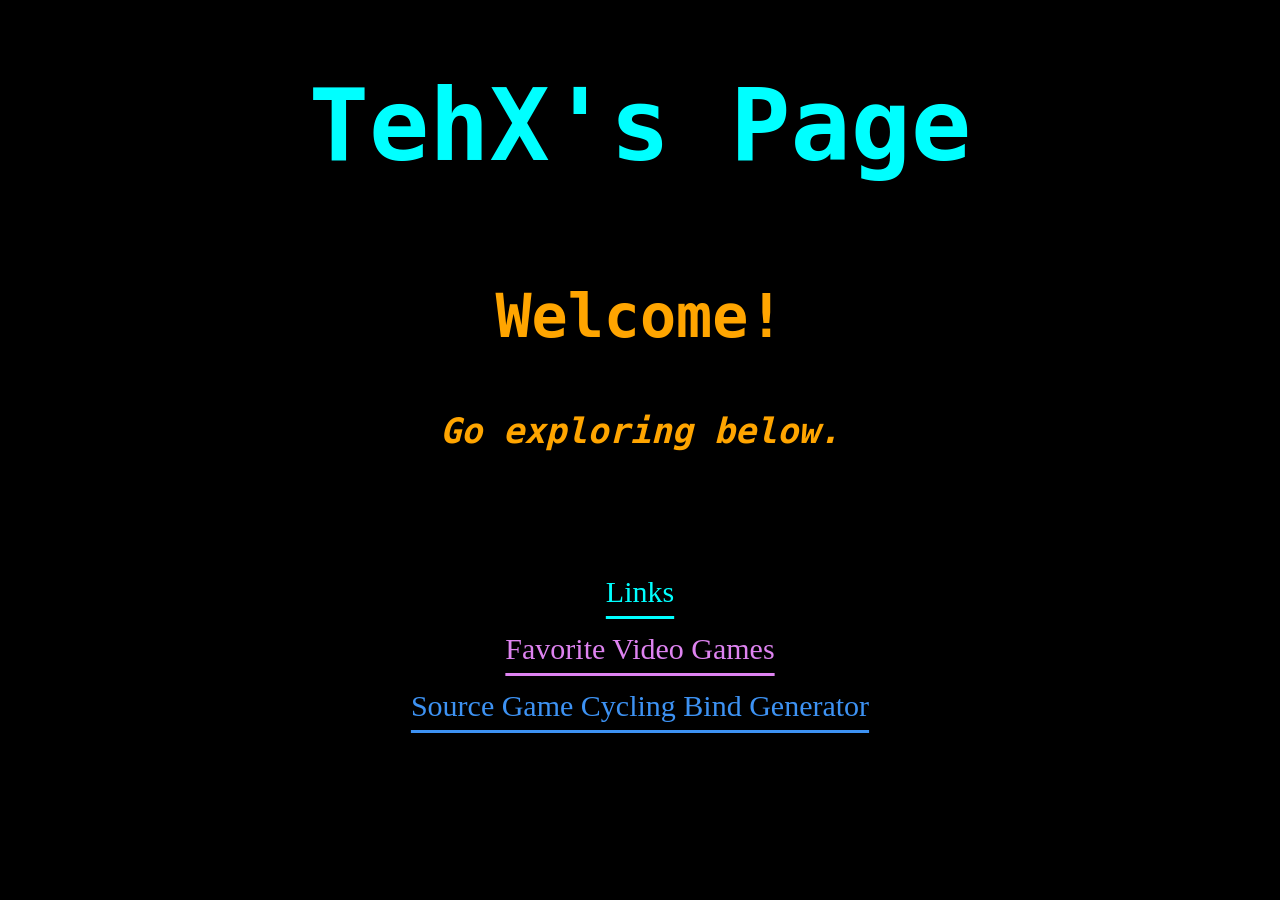
<file: index.html>
<!DOCTYPE html>
<html lang="en-US">
    <title> TehX: Home </title>
    <link rel="icon" href="favicon.svg">

    <!-- Disable Dark Reader, website is already dark. -->
    <meta name="darkreader-lock">

    <style>
        html
        {
            background-color: black;
        }

        body
        {
            color: orange;
            text-align: center;
        }

        .mid-body
        {
            font-family: monospace;
        }

        .title-text
        {
            color: aqua;
            align-self: center;
            text-align: center;
            font-size: 100px;
            font-family: monospace, 'Courier New', Arial, Helvetica, sans-serif;
        }

        a[class="Link"]
        {
            color: rgb(107, 134, 255);
            text-underline-offset: 40%;
            font-style: normal;
            font-size: 150%;
            max-width: fit-content;
        }
    </style>

    <head>
        <h1 class="title-text">TehX's Page</h1>
    </head>

    <body role="main">
        <div class="mid-body">
            <h1 style="font-size: 60px; padding-top: 30px;">
                <b> Welcome! </b>
            </h1>
            <h1 style="font-size: 35px; font-style: italic; padding-top: 20px; padding-bottom: 100px;">
                Go exploring below.
            </h1>
        </div>

        <div style="font-size: 20px;">
            <a class="Link" href="links.html" style="color: aqua; padding-bottom: 30px;;">
                Links
            </a>
            <br><br>
            <a class="Link" href="favorite_video_games.html" style="color: rgb(222, 131, 240); padding-bottom: 30px;">
               Favorite Video Games
            </a>
            <br><br>
            <a class="Link" href="source_cycling_bind_generator.html" style="color: rgb(61, 146, 243); padding-bottom: 30px;">
               Source Game Cycling Bind Generator
            </a>
        </div>
    </body>
</html>
</file>
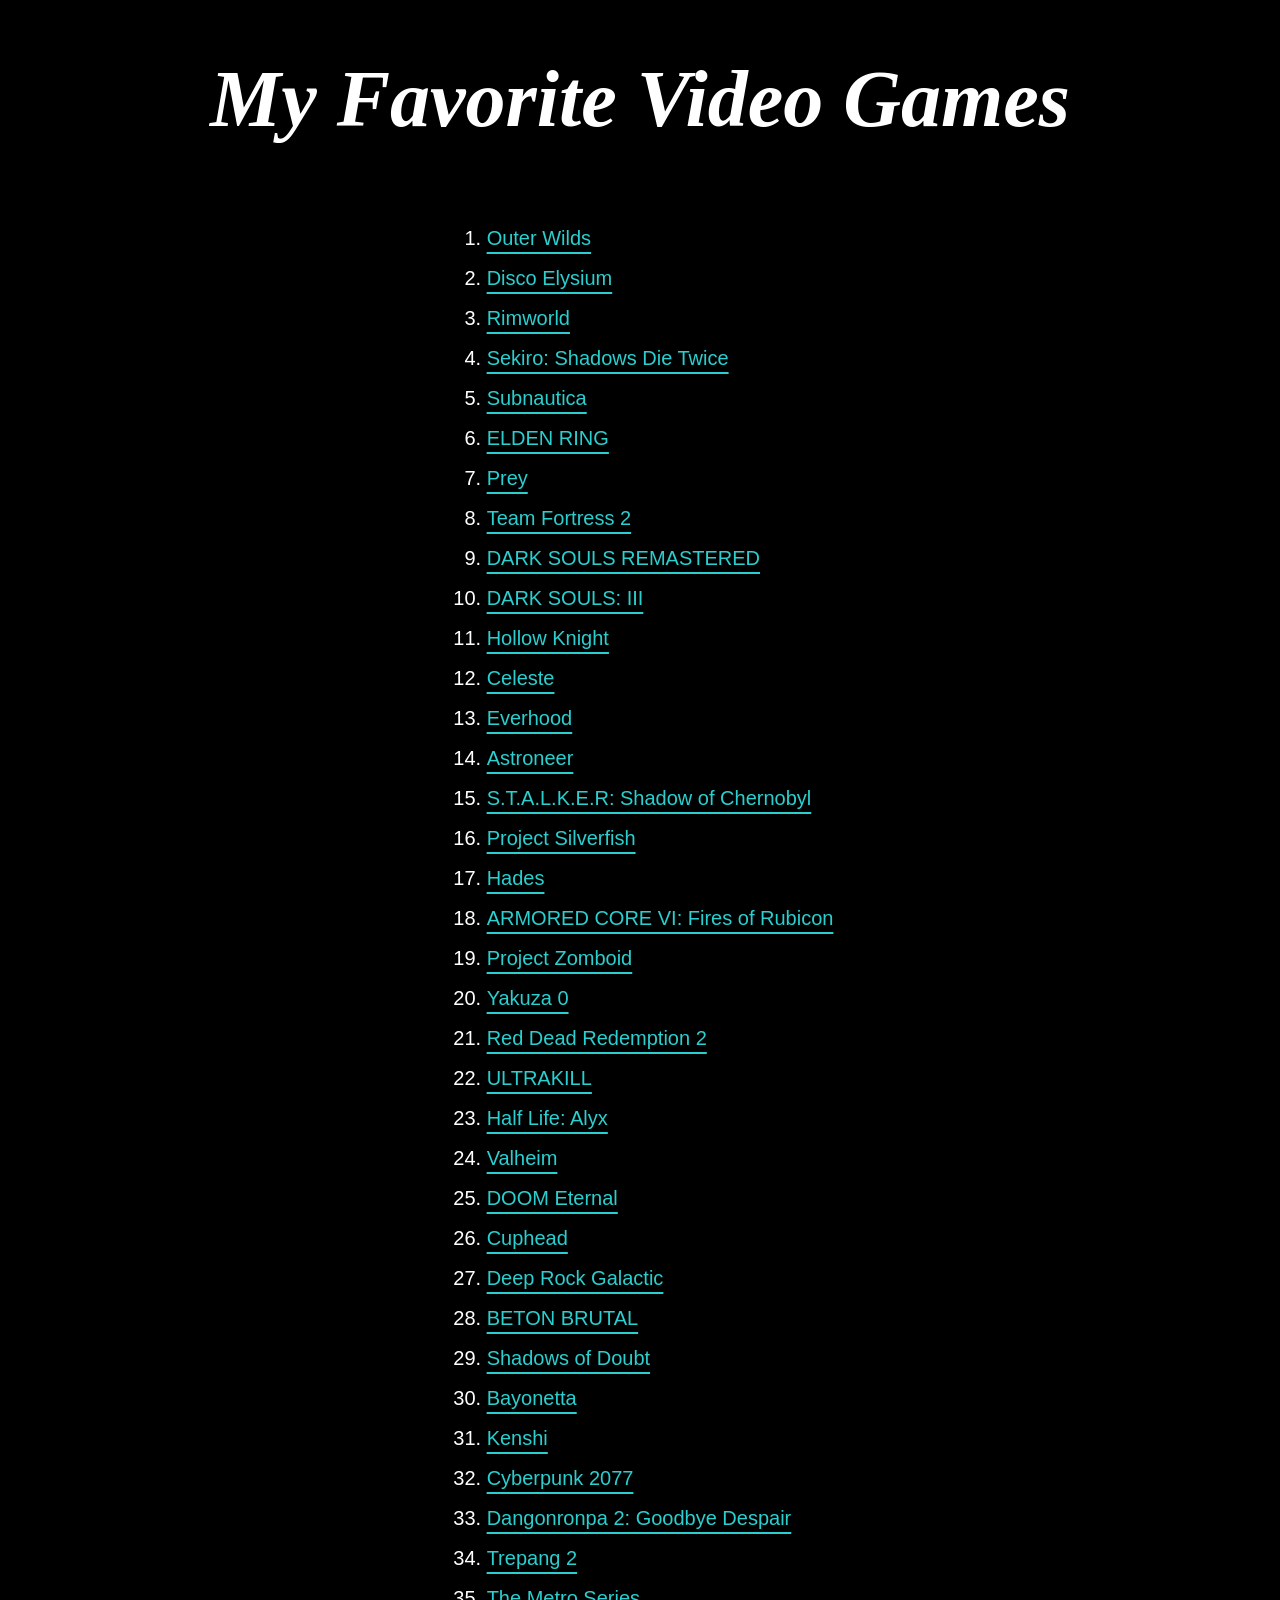
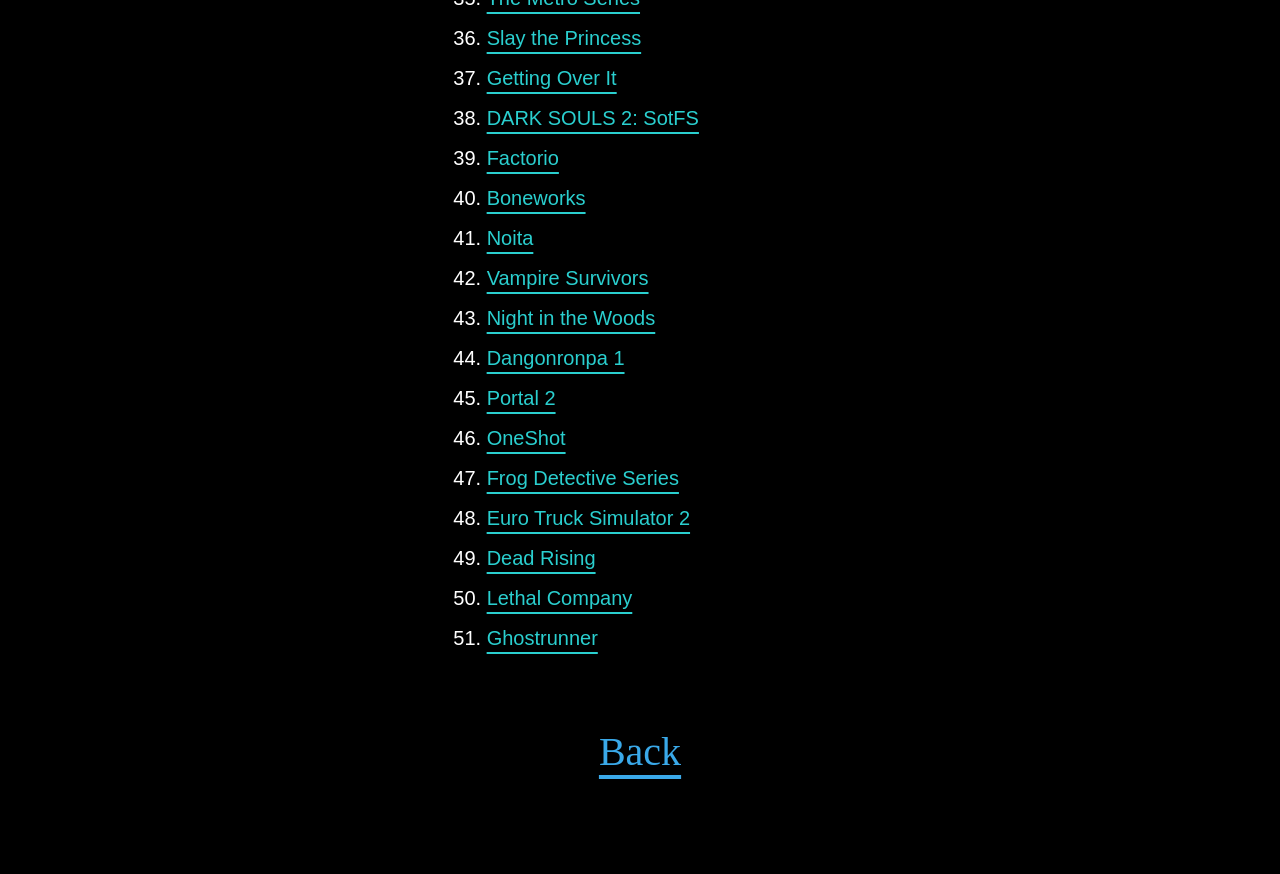
<file: favorite_video_games.html>
<!DOCTYPE html>
<html lang="en-US">
    <title> TehX: Favorite Video Games </title>
    <link rel="icon" href="favicon.svg">

    <!-- Disable Dark Reader, website is already dark. -->
    <meta name="darkreader-lock">

    <style>
        html
        {
            background-color: black;

            color: white;

            font-size: 20px;
        }

        div.game_links_div
        {
            text-align: center;
        }

        ol.game_links_list
        {
            display: inline-block;
            text-align: left;
            font-family:Arial, Helvetica, sans-serif;
            line-height: 40px;
            text-underline-offset: 7px;
        }

        a:link
        {
            color: rgb(42, 207, 207);
        }

        a:visited
        {
            color: rgb(224, 99, 255);
        }

        h1
        {
            text-align: center;
            font-family: Cambria, Cochin, Georgia, Times, 'Times New Roman', serif;
            font-size: 80px;
            font-style: italic;
        }

        a.back
        {
            color: rgb(58, 169, 233);
            font-size: 40px;
            text-underline-offset: 10px;
            padding-bottom: 100px;
        }
    </style>

    <head>
        <h1>
            My Favorite Video Games
        </h1>
    </head>

    <body role="main">
        <div class="game_links_div">
            <ol class="game_links_list">
                <li><a href="https://store.steampowered.com/app/753640/Outer_Wilds/"> Outer Wilds </a></li>
                <li><a href="https://store.steampowered.com/app/632470/Disco_Elysium__The_Final_Cut/"> Disco Elysium </a></li>
                <li><a href="https://store.steampowered.com/app/294100/RimWorld/"> Rimworld </a></li>
                <li><a href="https://store.steampowered.com/app/814380/Sekiro_Shadows_Die_Twice__GOTY_Edition/"> Sekiro: Shadows Die Twice </a></li>
                <li><a href="https://store.steampowered.com/app/264710/Subnautica/"> Subnautica </a></li>
                <li><a href="https://store.steampowered.com/app/1245620/ELDEN_RING/"> ELDEN RING </a></li>
                <li><a href="https://store.steampowered.com/app/480490/Prey/"> Prey </a></li>
                <li><a href="https://store.steampowered.com/app/440/Team_Fortress_2/"> Team Fortress 2 </a></li>
                <li><a href="https://store.steampowered.com/app/570940/DARK_SOULS_REMASTERED/"> DARK SOULS REMASTERED </a></li>
                <li><a href="https://store.steampowered.com/app/374320/DARK_SOULS_III/"> DARK SOULS: III </a></li>
                <li><a href="https://store.steampowered.com/app/367520/Hollow_Knight/"> Hollow Knight </a></li>
                <li><a href="https://store.steampowered.com/app/504230/Celeste/"> Celeste </a></li>
                <li><a href="https://store.steampowered.com/app/1229380/Everhood/"> Everhood </a></li>
                <li><a href="https://store.steampowered.com/app/361420/ASTRONEER/"> Astroneer </a></li>
                <li><a href="https://store.steampowered.com/app/4500/STALKER_Shadow_of_Chernobyl/"> S.T.A.L.K.E.R: Shadow of Chernobyl </a></li>
                <li><a href="https://store.steampowered.com/app/2941710/Project_Silverfish/"> Project Silverfish </a></li>
                <li><a href="https://store.steampowered.com/app/1145360/Hades/"> Hades </a></li>
                <li><a href="https://store.steampowered.com/app/1888160/ARMORED_CORE_VI_FIRES_OF_RUBICON/"> ARMORED CORE VI: Fires of Rubicon </a></li>
                <li><a href="https://store.steampowered.com/app/108600/Project_Zomboid/"> Project Zomboid </a></li>
                <li><a href="https://store.steampowered.com/app/638970/Yakuza_0/"> Yakuza 0 </a></li>
                <li><a href="https://store.steampowered.com/app/1174180/Red_Dead_Redemption_2/"> Red Dead Redemption 2 </a></li>
                <li><a href="https://store.steampowered.com/app/1229490/ULTRAKILL/"> ULTRAKILL </a></li>
                <li><a href="https://store.steampowered.com/app/546560/HalfLife_Alyx/"> Half Life: Alyx </a></li>
                <li><a href="https://store.steampowered.com/app/892970/Valheim/"> Valheim </a></li>
                <li><a href="https://store.steampowered.com/app/782330/DOOM_Eternal/"> DOOM Eternal </a></li>
                <li><a href="https://store.steampowered.com/app/268910/Cuphead/"> Cuphead </a></li>
                <li><a href="https://store.steampowered.com/app/548430/Deep_Rock_Galactic/"> Deep Rock Galactic </a></li>
                <li><a href="https://store.steampowered.com/app/2330500/BETON_BRUTAL/"> BETON BRUTAL </a></li>
                <li><a href="https://store.steampowered.com/app/986130/Shadows_of_Doubt/"> Shadows of Doubt </a></li>
                <li><a href="https://store.steampowered.com/app/460790/Bayonetta/"> Bayonetta </a></li>
                <li><a href="https://store.steampowered.com/app/233860/Kenshi/"> Kenshi </a></li>
                <li><a href="https://store.steampowered.com/app/1091500/Cyberpunk_2077/"> Cyberpunk 2077 </a></li>
                <li><a href="https://store.steampowered.com/app/413420/Danganronpa_2_Goodbye_Despair/"> Dangonronpa 2: Goodbye Despair</a></li>
                <li><a href="https://store.steampowered.com/app/1164940/Trepang2/"> Trepang 2 </a></li>
                <li><a href="https://store.steampowered.com/bundle/13326/Metro_Saga_Bundle/"> The Metro Series </a></li>
                <li><a href="https://store.steampowered.com/app/1989270/Slay_the_Princess/"> Slay the Princess </a></li>
                <li><a href="https://store.steampowered.com/app/240720/Getting_Over_It_with_Bennett_Foddy/"> Getting Over It </a></li>
                <li><a href="https://store.steampowered.com/app/335300/DARK_SOULS_II_Scholar_of_the_First_Sin/"> DARK SOULS 2: SotFS </a></li>
                <li><a href="https://store.steampowered.com/app/427520/Factorio/"> Factorio </a></li>
                <li><a href="https://store.steampowered.com/app/823500/BONEWORKS/"> Boneworks </a></li>
                <li><a href="https://store.steampowered.com/app/881100/Noita/"> Noita </a></li>
                <li><a href="https://store.steampowered.com/app/1794680/Vampire_Survivors/"> Vampire Survivors </a></li>
                <li><a href="https://store.steampowered.com/app/481510/Night_in_the_Woods/"> Night in the Woods </a></li>
                <li><a href="https://store.steampowered.com/app/413410/Danganronpa_Trigger_Happy_Havoc/"> Dangonronpa 1 </a></li>
                <li><a href="https://store.steampowered.com/app/620/Portal_2/"> Portal 2 </a></li>
                <li><a href="https://store.steampowered.com/app/420530/OneShot/"> OneShot </a></li>
                <li><a href="https://store.steampowered.com/bundle/28689/Frog_Detective_1__2__3/"> Frog Detective Series </a></li>
                <li><a href="https://store.steampowered.com/app/227300/Euro_Truck_Simulator_2/"> Euro Truck Simulator 2 </a></li>
                <li><a href="https://store.steampowered.com/app/427190/DEAD_RISING/"> Dead Rising </a></li>
                <li><a href="https://store.steampowered.com/app/1966720/Lethal_Company/"> Lethal Company </a></li>
                <li><a href="https://store.steampowered.com/app/1139900/Ghostrunner/"> Ghostrunner </a></li>
            </ol>
        </div>
    </body>

    <footer>
        <div style="text-align: center; padding-top: 50px;">
            <a class="back" href="index.html">
                Back
            </a>
        </div>
    </footer>
</html>
</file>
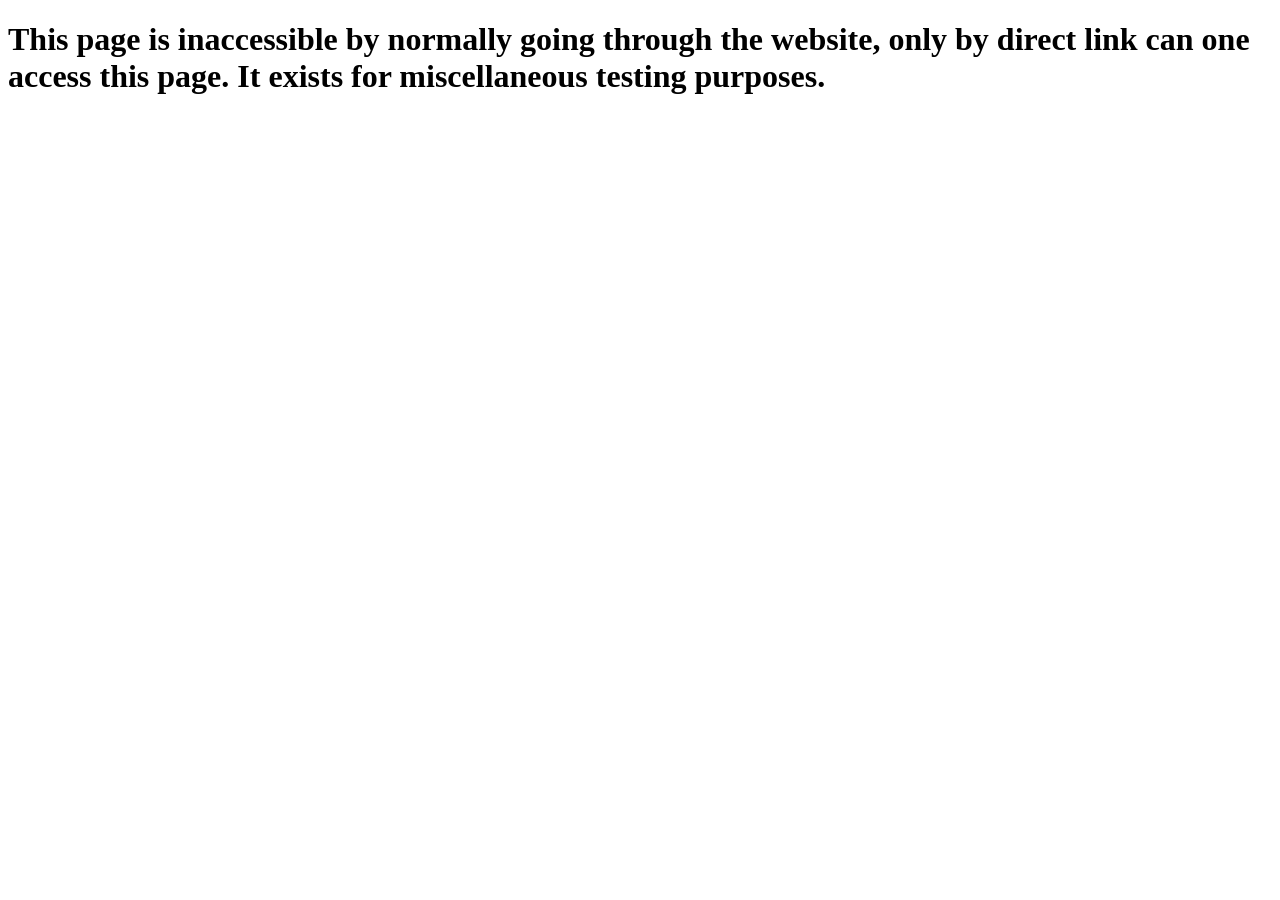
<file: inaccessible.html>
<!DOCTYPE html>
<html lang="en-us">
  <title> Inaccessible </title>

  <head>
    <h1>
      This page is inaccessible by normally going through the website, only by direct link can one access this page. It exists for miscellaneous testing purposes.
    </h1>
  </head>
</html>
</file>
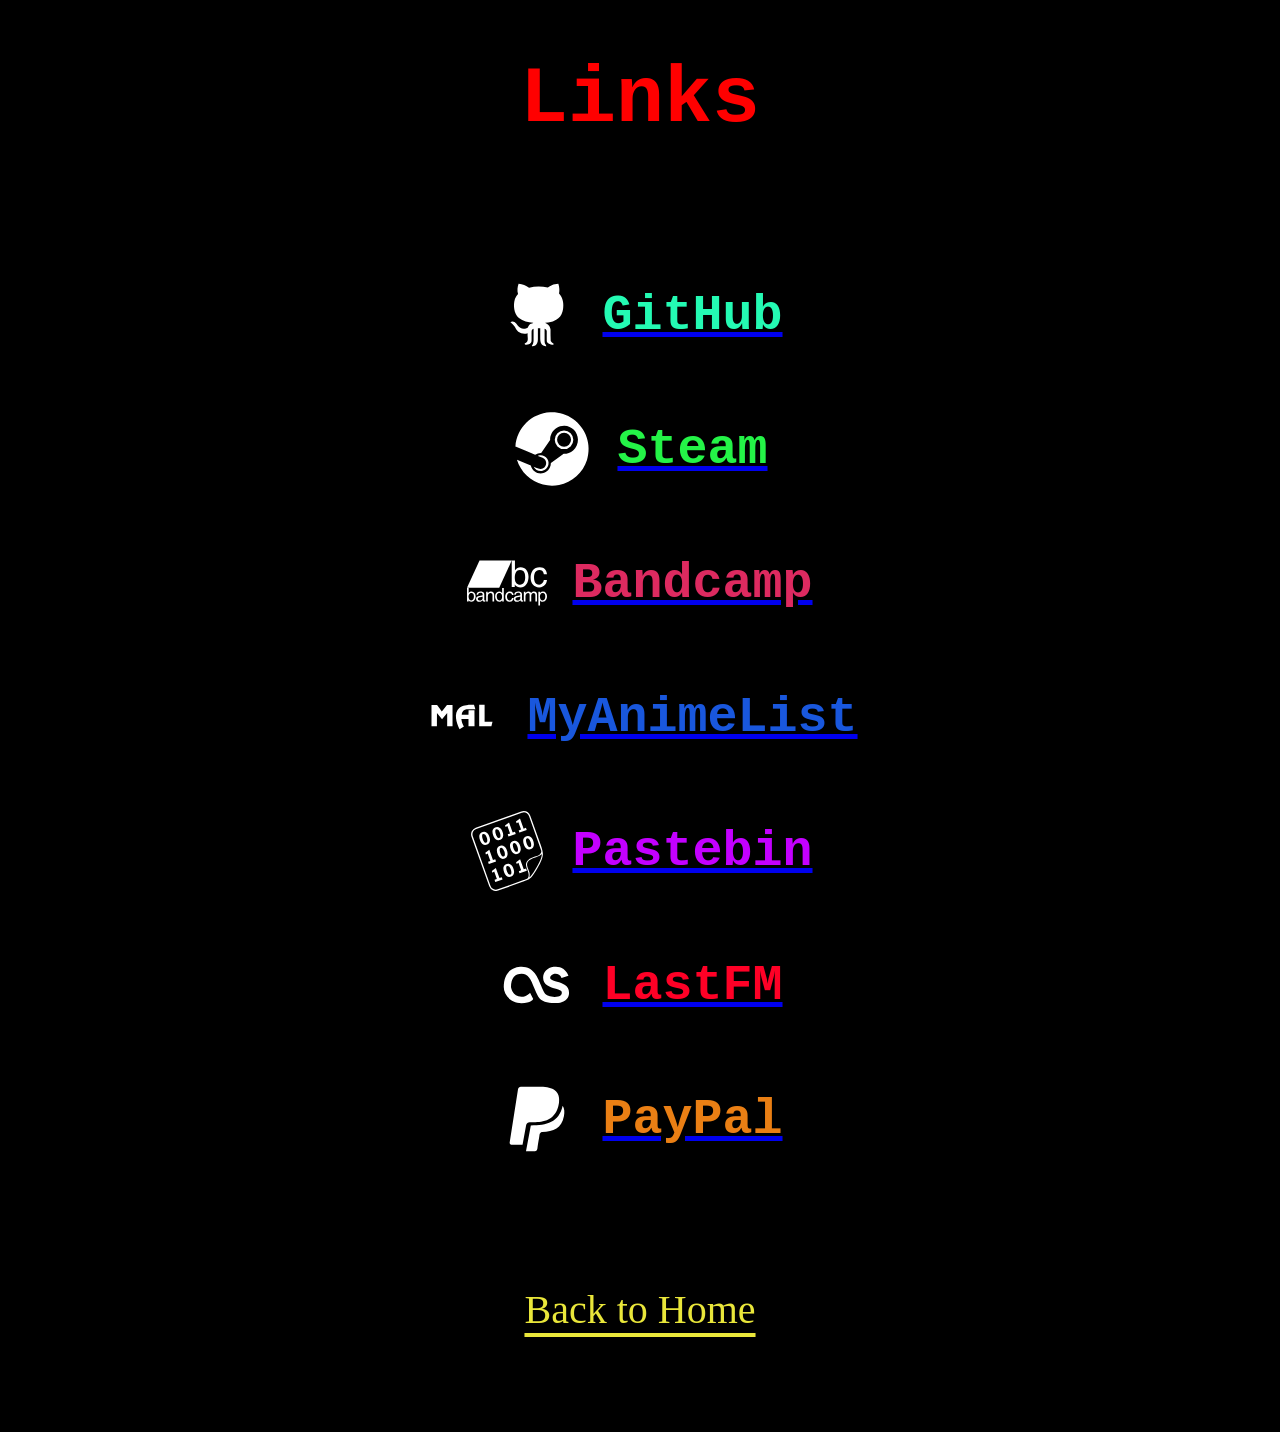
<file: links.html>
<!DOCTYPE html>
<html lang="en-US">
    <title>TehX: Links</title>
    <link rel="icon" href="favicon.svg">

    <!-- Disable Dark Reader, website is already dark. -->
    <meta name="darkreader-lock">

    <style>
        html
        {
            background-color: black;
        }

        h1
        {
            text-align: center;
            font-family: 'Courier New', Courier, monospace;
            color: red;
            font-size: 80px;
        }

        .all-links
        {
            display: grid;
            justify-content: center;
            padding: 50px;
        }

        a[class="link-clickable"]
        {
            padding: 5px;
            display: flex;
            align-items: center;
            justify-content: center;
        }

        img
        {
            width: 80px;
            float: left;
            padding-right: 25px;
        }

        .link-text
        {
            font-size: 50px;
        }
    </style>

    <head>
        <h1>
            Links
        </h1>
    </head>

    <body role="main">
        <div class="all-links">
            <a href="https://www.github.com/TehhX" class="link-clickable">
                <img src="/linksRes/git.svg" alt="GitHub logo.">
                <h1 class="link-text" style="color: rgb(36, 250, 179);"> GitHub </h1>
            </a>

            <a href="https://steamcommunity.com/profiles/76561198284660364" class="link-clickable">
                <img src="/linksRes/steam.svg" alt="Steam logo.">
                <h1 class="link-text" style="color: rgb(36, 243, 71);"> Steam </h1>
            </a>

            <a href="https://bandcamp.com/tehhx" class="link-clickable">
                <img src="/linksRes/bandcamp.svg" alt="Bandcamp logo.">
                <h1 class="link-text" style="color: rgb(221, 42, 96);"> Bandcamp </h1>
            </a>

            <a href="https://myanimelist.net/profile/TehX" class="link-clickable">
                <img src="/linksRes/myanimelist.svg" alt="MyAnimeList logo.">
                <h1 class="link-text" style="color: rgb(25, 87, 221);"> MyAnimeList </h1>
            </a>

            <a href="https://pastebin.com/u/TehX" class="link-clickable">
                <img src="/linksRes/pastebin.svg" alt="Pastebin logo.">
                <h1 class="link-text" style="color: rgb(195, 0, 255);"> Pastebin </h1>
            </a>

            <a href="https://www.last.fm/user/TehhX" class="link-clickable">
                <img src="/linksRes/lastfm.svg" alt="LastFM logo.">
                <h1 class="link-text" style="color: rgb(255, 0, 38);"> LastFM </h1>
            </a>

            <a href="https://www.paypal.com/paypalme/TehhhX" class="link-clickable">
                <img src="/linksRes/paypal.svg" alt="PayPal logo.">
                <h1 class="link-text" style="color: rgb(234, 127, 20);"> PayPal </h1>
            </a>
        </div>

        <div style="text-align: center; padding-top: 50px;">
            <a href="index.html" style="
                color: rgb(233, 230, 58);
                font-size: 40px;
                text-underline-offset: 10px;
                padding-bottom: 100px;
            ">
                Back to Home
            </a>
        </div>
    </body>
</html>
</file>
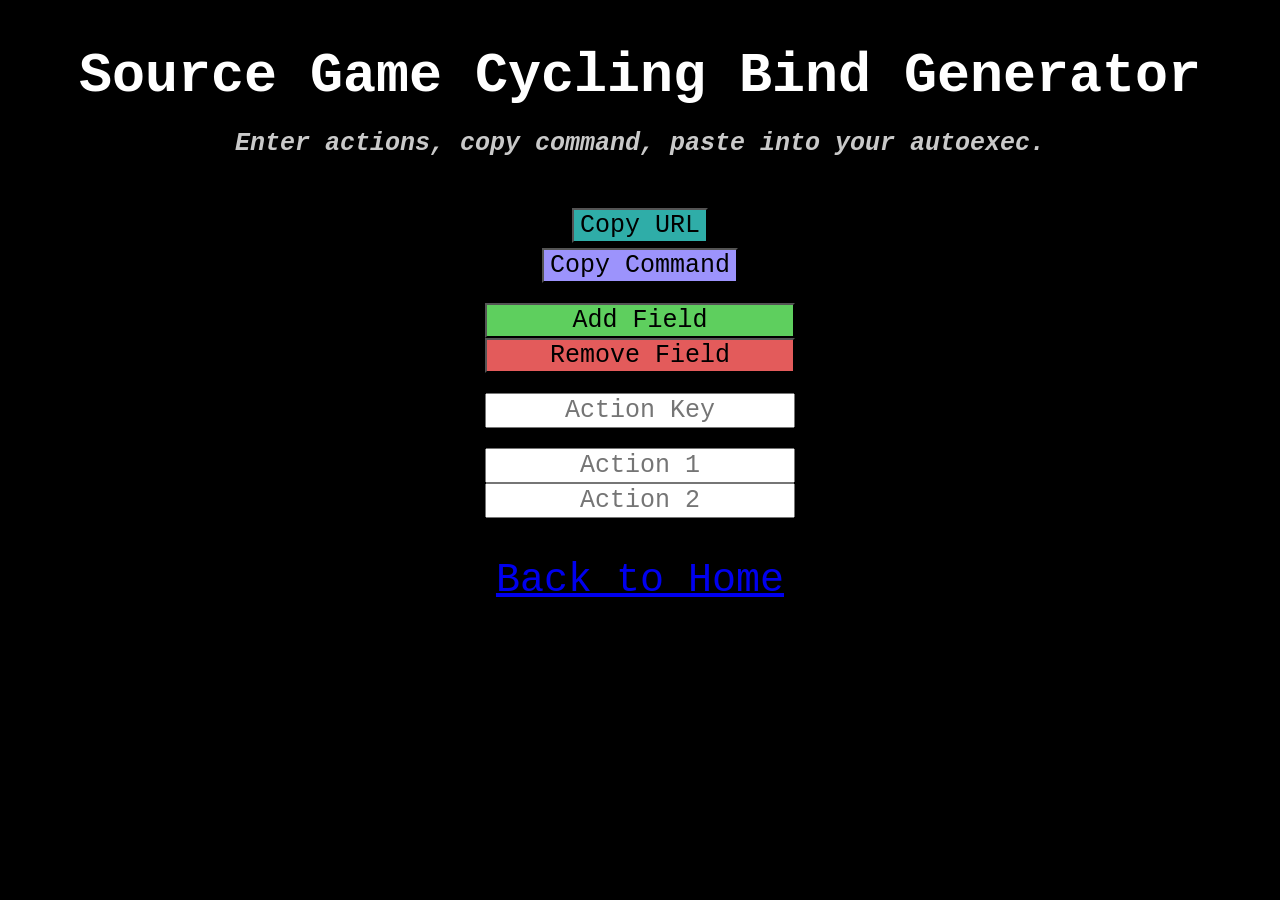
<file: source_cycling_bind_generator.html>
<!DOCTYPE html>
<html lang="en-US">
    <title>TehX: Source Game Cycling Bind Generator</title>
    <link rel="icon" href="favicon.svg">

    <!-- Disable Dark Reader, website is already dark. -->
    <meta name="darkreader-lock">

    <script>
        const button_copy_timeout = 1350

        current_action_index = 2

        function action_input_add(preloaded_value)
        {
            const new_input_element = document.createElement("input")
            new_input_element.setAttribute("id", "action_" + current_action_index)
            new_input_element.setAttribute("autocomplete", "off " + current_action_index)
            new_input_element.setAttribute("class", "standard_font")
            new_input_element.setAttribute("style", "text-align: center;")
            new_input_element.setAttribute("placeholder", "Action " + (current_action_index + 1))
            ++current_action_index

            if (preloaded_value != null)
            {
                new_input_element.value = preloaded_value
            }

            const action_input_fields = document.getElementById("action_input_fields")

            action_input_fields.appendChild(new_input_element)
        }

        function action_input_remove()
        {
            if (current_action_index > 2)
            {
                document.getElementById("action_" + --current_action_index).remove()
            }
        }

        function calculate_and_copy_url()
        {
            let url_arguments = []

            const action_key = document.getElementById("action_key").value
            if (action_key != "")
            {
                url_arguments += `action_key=${encodeURIComponent(action_key).replaceAll("!", "%21")}`
            }

            for (let i = 0; i < current_action_index; ++i)
            {
                let action = document.getElementById(`action_${i}`).value

                if (action.length > 0)
                {
                    url_arguments += `&action=${encodeURIComponent(action).replaceAll("!", "%21")}`
                }
            }

            let requested_url = window.location.origin + window.location.pathname + (url_arguments == "" ? "" : "?" + url_arguments)

            navigator.clipboard.writeText(requested_url)

            // Write URL to console log as well
            console.log(requested_url)

            const cncu_button = document.getElementById("cncu_button")
            cncu_button.innerHTML = "Copied!"
            setTimeout(() => {
                cncu_button.innerHTML = "Copy URL"
            }, button_copy_timeout);
        }

        function calculate_and_copy_command()
        {
            const action_key = document.getElementById("action_key").value
            const action_key_capitalized = action_key.toUpperCase()

            let actions = []

            for (let i = 0; i < current_action_index; ++i)
            {
                actions[i] = document.getElementById("action_" + i).value
            }

            let command = ""

            for (let i = 0; i < current_action_index - 1; ++i)
            {
                command += `alias CYCLING_${action_key_capitalized}_${i} "${actions[i]} ; bind ${action_key} CYCLING_${action_key_capitalized}_${i + 1}"` + " ; "
            }

            command += `alias CYCLING_${action_key_capitalized}_${current_action_index - 1} "${actions[current_action_index - 1]} ; bind ${action_key} CYCLING_${action_key_capitalized}_0" ; bind ${action_key} CYCLING_${action_key_capitalized}_0`

            navigator.clipboard.writeText(command)

            // Write command to console log as well
            console.log(command)

            const cncc_button = document.getElementById("cncc_button")
            cncc_button.innerHTML = "Copied!"
            setTimeout(() => {
                cncc_button.innerHTML = "Copy Command"
            }, button_copy_timeout);
        }

        // Use URL parameters eg. "...?action_key=kp_1&action=say Need backup!&action=say Need support!" to set the action key and any amount of actions
        function load_url_parameters()
        {
            let url_parameters = new URLSearchParams(document.location.search)

            const action_key = url_parameters.get("action_key")
            if (action_key != null)
            {
                document.getElementById("action_key").value = action_key
            }

            const actions = url_parameters.getAll("action")
            if (actions.length > 0)
            {
                for (let i = 0; i < actions.length; ++i)
                {
                    let current_action_input = document.getElementById("action_" + i)

                    if (current_action_input == null)
                    {
                        action_input_add(actions[i])
                    }
                    else
                    {
                        current_action_input.value = actions[i]
                    }
                }
            }
        }

        window.onload = () =>
        {
            load_url_parameters()
        }
    </script>

    <style>
        html
        {
            background-color: black;
            color: white;
        }

        .center_align
        {
            display: grid;
            justify-content: center;
            text-align: center;
            width: 100%;
        }

        .standard_font
        {
            font-family: 'Courier New', Courier, monospace;
            font-size: 25px;
        }
    </style>

        <head>
            <h1 class="standard_font" style="text-align: center; font-size: 55px; margin-bottom: 0px;">Source Game Cycling Bind Generator</h1>
            <h2 class="standard_font" style="text-align: center; font-style: italic; font-size: 25px; color: rgba(255, 255, 255, 0.788); margin-bottom: 50px;">Enter actions, copy command, paste into your autoexec.</h2>
        </head>

    <body role="main" style="display: grid; justify-content: center;">
        <div class="center_align" style="margin-bottom: 5px;">
            <button class="standard_font" id="cncu_button" title="Copy a URL which will load the same values currently entered." style="background-color: rgb(47, 173, 168);" onclick="calculate_and_copy_url()">Copy URL</button>
        </div>
        <div class="center_align" style="margin-bottom: 20px;">
            <button class="standard_font" id="cncc_button" title="Copy the command to paste into the game." style="background-color: rgb(156, 147, 252);" onclick="calculate_and_copy_command()">Copy Command</button>
        </div>

        <div class="center_align">
            <button class="standard_font" title="Add a new action text-field." onclick="action_input_add()" style="background-color: rgb(94, 207, 94);">Add Field</button>
            <button class="standard_font" title="Remove the last action text-field." style="margin-bottom: 20px; background-color: rgb(227, 91, 91);" onclick="action_input_remove()">Remove Field</button>

            <input class="standard_font" title="The key this cycle should be bound to." style="margin-bottom: 20px; text-align: center;" autocomplete="off" id="action_key" placeholder="Action Key">

            <div style="margin-bottom: 40px;" class="center_align standard_font" id="action_input_fields">
                <input class="standard_font" style="text-align: center;" autocomplete="off" id="action_0" placeholder="Action 1">
                <input class="standard_font" style="text-align: center;" autocomplete="off" id="action_1" placeholder="Action 2">
            </div>

            <a class="standard_font" style="font-size: 40px;" href="index.html">Back to Home</a>
        </div>
    </body>
</html>
</file>
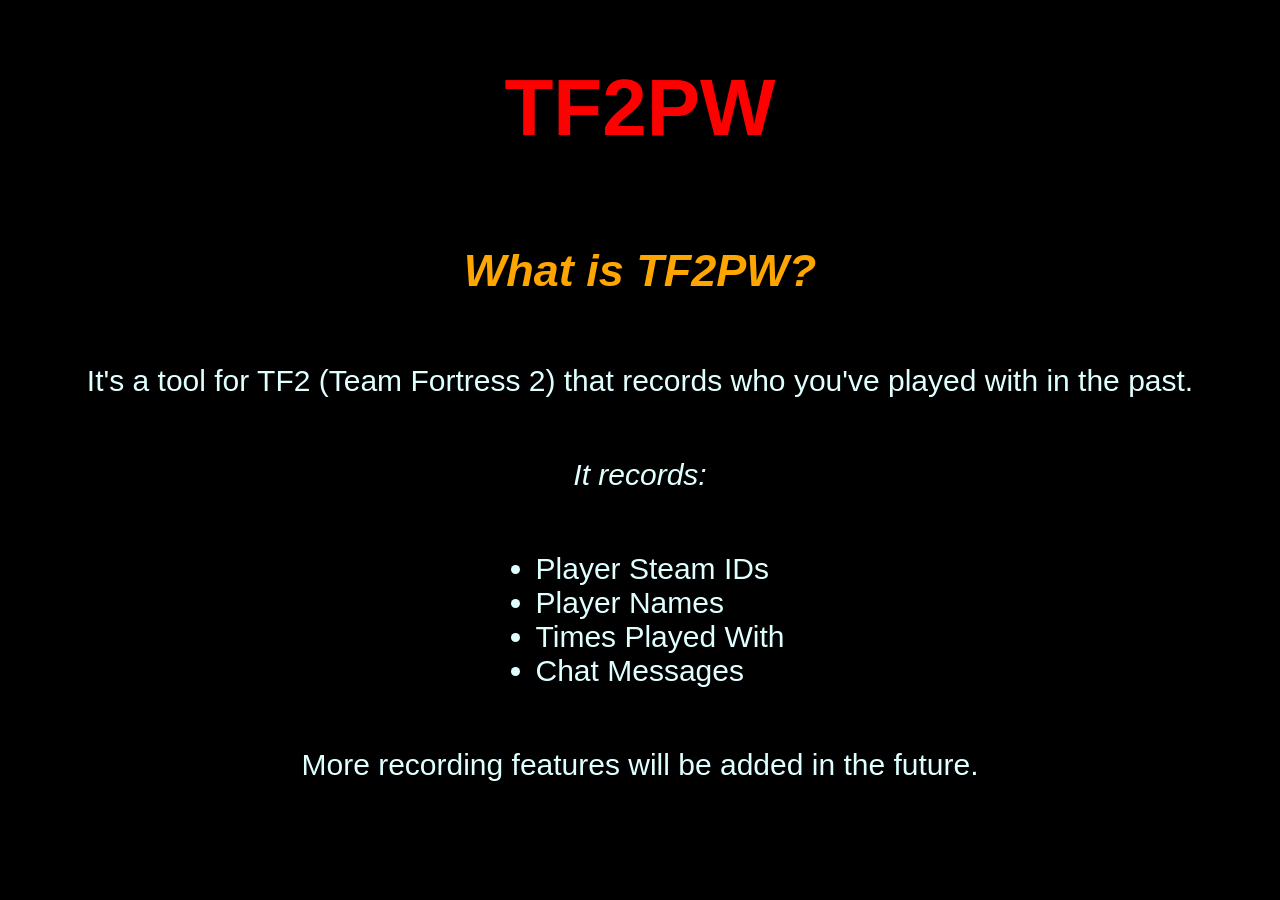
<file: tf2pw.html>
<!DOCTYPE html>
<html lang="en-US">
    <title>TehX: TF2PW</title>

    <!-- Disable Dark Reader, website is already dark. -->
    <meta name="darkreader-lock">

    <style>
        html
        {
            background-color: black;
            font-family: 'Calibri', 'Lucida Sans', 'Lucida Sans Regular', 'Lucida Grande', 'Lucida Sans Unicode', Geneva, Verdana, sans-serif;
        }

        div
        {
            display: grid;
            justify-items: center;
        }

        h1
        {
            color: red;
            font-size: 80px;
            font-style: bold;
        }

        h2
        {
            color: orange;
            font-size: 45px;
            font-style: italic;
        }

        p,ul
        {
            color: lightcyan;
            font-size: 30px;
        }
    </style>

    <div>
        <head>
            <h1>
                TF2PW
            </h1>
        </head>

        <body role="main">
            <h2>
                What is TF2PW?
            </h2>

            <p>
                It's a tool for TF2 (Team Fortress 2) that records who you've played with in the past.<br>
            </p>

            <p>
                <i>It records:</i>
            </p>

            <ul>
                <li>Player Steam IDs</li>
                <li>Player Names</li>
                <li>Times Played With</li>
                <li>Chat Messages</li>
            </ul>

            <p>
                More recording features will be added in the future.
            </p>
        </body>
    </div>
</html>
</file>
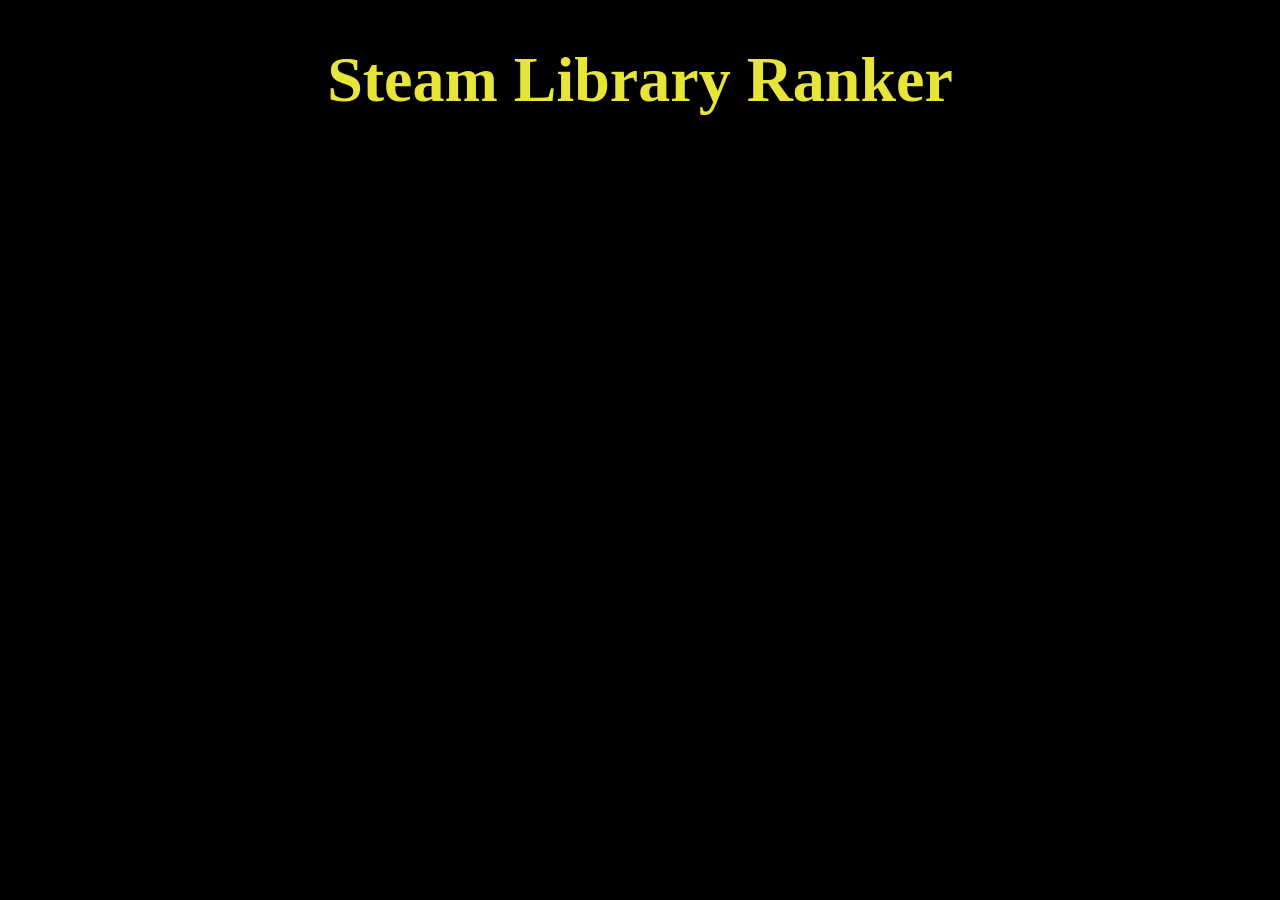
<file: steam_library_ranker/steam_library_ranker.html>
<!DOCTYPE html>
<html lang="en-US">
    <title> TehX: Steam Library Ranker </title>

    <!-- Disable Dark Reader, website is already dark. -->
    <meta name="darkreader-lock">

    <style>
        html
        {
            background-color: black;
        }

        body
        {
            color: rgb(231, 228, 59);
            text-align: center;
            font-size: xx-large;
        }
    </style>

    <head>
        <h1> Steam Library Ranker </h1>
    </head>
</html>
</file>
